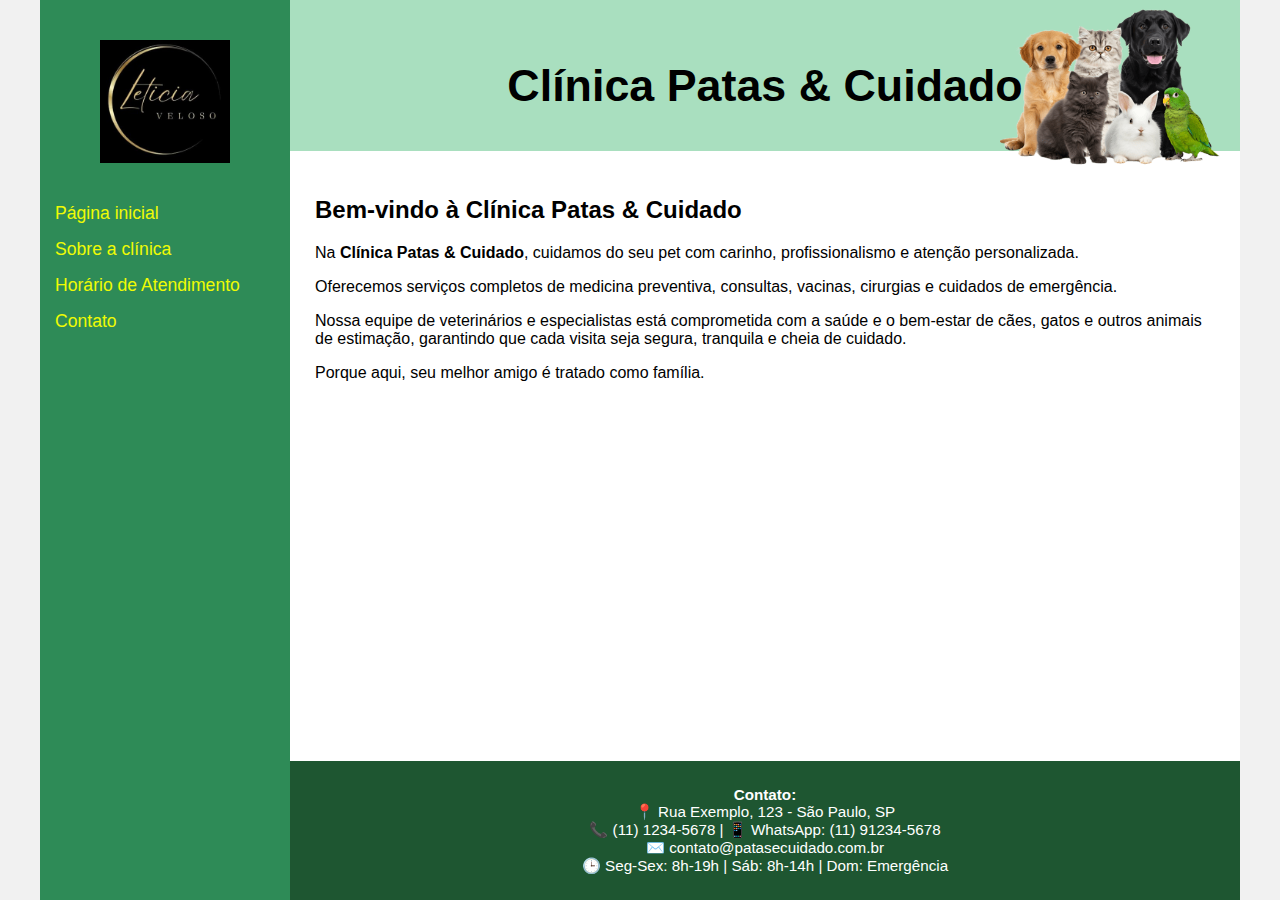
<file: index.html>
<!DOCTYPE html>
<html lang="pt-BR">
<head>
    <meta charset="UTF-8">
    <meta name="viewport" content="width=device-width, initial-scale=1.0">
    <title>Clínica Patas & Cuidado - Bem-vindo</title>
    <link rel="stylesheet" href="base.css">
</head>
<body>
    <div class="wrapper">
        <div class="menu">
            <img src="logo.jpg" alt="Logo Clínica Patas & Cuidado">
            <ul>
                <li><a href="index.html">Página inicial</a></li>
                <li><a href="sobre.html">Sobre a clínica</a></li>
                <li><a href="horario.html">Horário de Atendimento</a></li>
                <li><a href="contato.html">Contato</a></li>
            </ul>
        </div>

        <div class="main">
            <div class="header">
                <h1>Clínica Patas & Cuidado</h1>
                <img src="img1.png" alt="Pet feliz sendo cuidado">
            </div>
    
            <div class="content">
                <h2>Bem-vindo à Clínica Patas & Cuidado</h2>
                
                <p>Na <strong>Clínica Patas & Cuidado</strong>, cuidamos do seu pet com carinho, profissionalismo e atenção personalizada.</p>
                
                <p>Oferecemos serviços completos de medicina preventiva, consultas, vacinas, cirurgias e cuidados de emergência.</p>
                
                <p>Nossa equipe de veterinários e especialistas está comprometida com a saúde e o bem-estar de cães, gatos e outros animais de estimação, garantindo que cada visita seja segura, tranquila e cheia de cuidado.</p>
                
                <p>Porque aqui, seu melhor amigo é tratado como família.</p>
            </div>
    
            <div class="footer">
                <strong>Contato:</strong><br>
                📍 Rua Exemplo, 123 - São Paulo, SP<br>
                📞 (11) 1234-5678 | 📱 WhatsApp: (11) 91234-5678<br>
                ✉️ contato@patasecuidado.com.br<br>
                🕒 Seg-Sex: 8h-19h | Sáb: 8h-14h | Dom: Emergência
            </div>
        </div>
    </div>
</body>
</html>
</file>
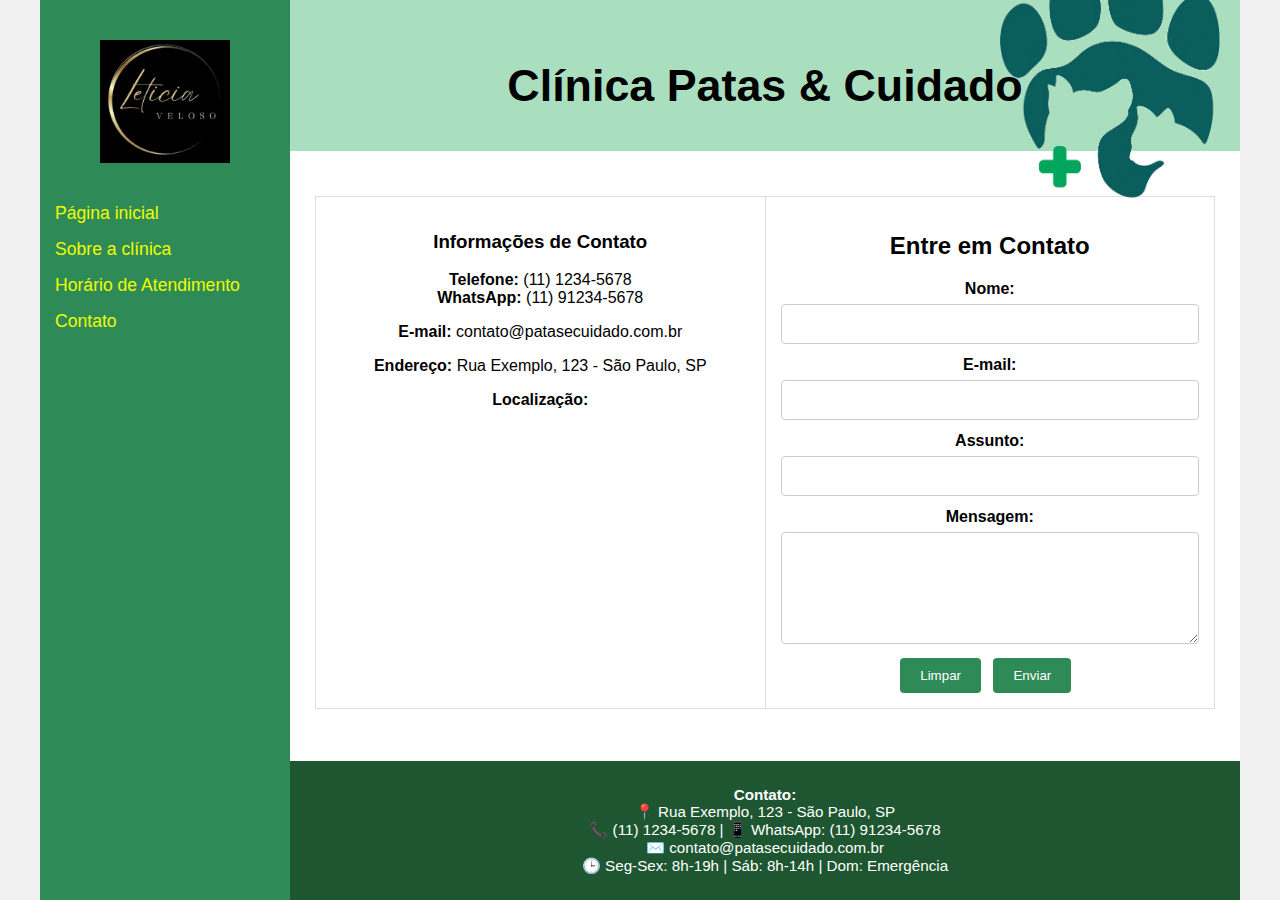
<file: contato.html>
<!DOCTYPE html>
<html lang="pt-BR">
<head>
    <meta charset="UTF-8">
    <meta name="viewport" content="width=device-width, initial-scale=1.0">
    <title>Contato - Clínica Patas & Cuidado</title>
    <link rel="stylesheet" href="base.css">
</head>
<body>
    <div class="wrapper">
        <div class="menu">
            <img src="logo.jpg" alt="Logo Clínica Patas & Cuidado">
            <ul>
                <li><a href="index.html">Página inicial</a></li>
                <li><a href="sobre.html">Sobre a clínica</a></li>
                <li><a href="horario.html">Horário de Atendimento</a></li>
                <li><a href="contato.html">Contato</a></li>
            </ul>
        </div>

        <div class="main">
            <div class="header">
                <h1>Clínica Patas & Cuidado</h1>
                <img src="imag4.png" alt="Imagem decorativa">
            </div>
    
            <div class="content">
                <table border="0" style="width:100%; border-collapse:collapse;">
                    <tr>
                        <td style="width:50%; vertical-align:top; padding:15px;">
                            <h3>Informações de Contato</h3>
                            <p><strong>Telefone:</strong> (11) 1234-5678<br>
                               <strong>WhatsApp:</strong> (11) 91234-5678</p>
                            <p><strong>E-mail:</strong> contato@patasecuidado.com.br</p>
                            <p><strong>Endereço:</strong> Rua Exemplo, 123 - São Paulo, SP</p>
                            <p><strong>Localização:</strong></p>
                            <iframe src="https://www.google.com/maps/embed?pb=!1m18!1m12!1m3!1d3656.618612870474!2d-46.65556908451849!3d-23.587414768021867!2m3!1f0!2f0!3f0!3m2!1i1024!2i768!4f13.1!3m3!1m2!1s0x94ce59c0b3b6f947%3A0x8f2fa0e2307f1e1d!2sParque%20Ibirapuera!5e0!3m2!1spt-BR!2sbr!4v1677674948393!5m2!1spt-BR!2sbr" width="100%" height="250" style="border:0;" allowfullscreen="" loading="lazy"></iframe>
                        </td>
                        <td style="width:50%; vertical-align:top; padding:15px;">
                            <h2>Entre em Contato</h2>
                            <form action="#" method="post">
                                <label for="nome">Nome:</label>
                                <input type="text" id="nome" name="nome" required>

                                <label for="email">E-mail:</label>
                                <input type="email" id="email" name="email" required>

                                <label for="Assunto">Assunto:</label>
                                <input type="text" id="Assunto" name="Assunto">

                                <label for="mensagem">Mensagem:</label>
                                <textarea id="mensagem" name="mensagem" rows="6" required></textarea>

                                <input type="reset" value="Limpar">
                                <input type="submit" value="Enviar">
                            </form>
                        </td>
                    </tr>
                </table>
            </div>
    
            <div class="footer">
                <strong>Contato:</strong><br>
                📍 Rua Exemplo, 123 - São Paulo, SP<br>
                📞 (11) 1234-5678 | 📱 WhatsApp: (11) 91234-5678<br>
                ✉️ contato@patasecuidado.com.br<br>
                🕒 Seg-Sex: 8h-19h | Sáb: 8h-14h | Dom: Emergência
            </div>
        </div>
    </div>
</body>
</html>
</file>
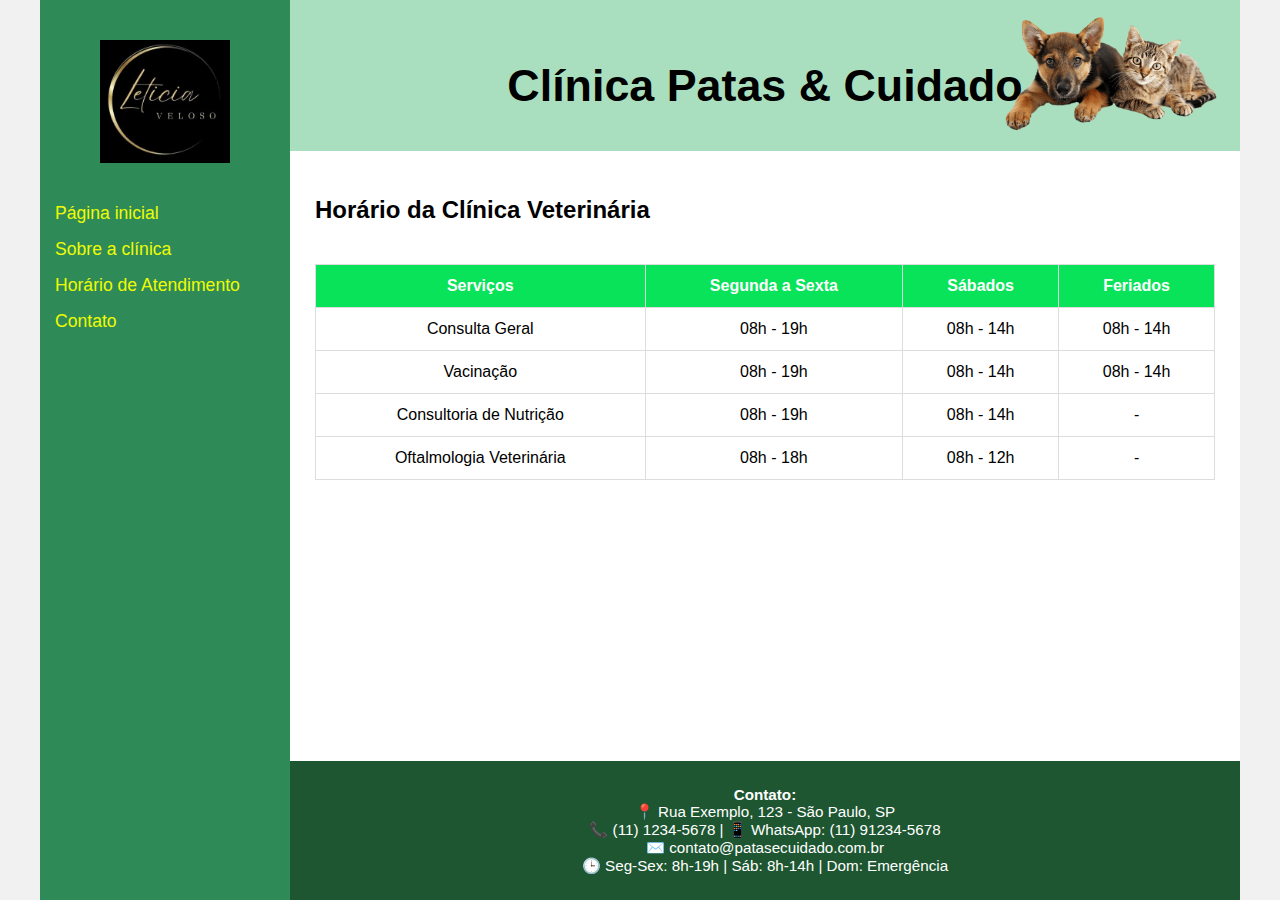
<file: horario.html>
<!DOCTYPE html>
<html lang="pt-BR">
<head>
    <meta charset="UTF-8">
    <meta name="viewport" content="width=device-width, initial-scale=1.0">
    <title>Horário de Atendimento - Clínica Patas & Cuidado</title>
    <link rel="stylesheet" href="base.css">
</head>
<body>
    <div class="wrapper">
        <div class="menu">
            <img src="logo.jpg" alt="Logo Clínica Patas & Cuidado">
            <ul>
                <li><a href="index.html">Página inicial</a></li>
                <li><a href="sobre.html">Sobre a clínica</a></li>
                <li><a href="horario.html">Horário de Atendimento</a></li>
                <li><a href="contato.html">Contato</a></li>
            </ul>
        </div>

        <div class="main">
            <div class="header">
                <h1>Clínica Patas & Cuidado</h1>
                <img src="imag3.png" alt="Imagem decorativa">
            </div>
    
            <div class="content">
                <h2>Horário da Clínica Veterinária</h2>
                
                <div class="table-container">
                    <table>
                        <thead>
                            <tr>
                                <th>Serviços</th>
                                <th>Segunda a Sexta</th>
                                <th>Sábados</th>
                                <th>Feriados</th>
                            </tr>
                        </thead>
                        <tbody>
                            <tr>
                                <td>Consulta Geral</td>
                                <td>08h - 19h</td>
                                <td>08h - 14h</td>
                                <td>08h - 14h</td>
                            </tr>
                            <tr>
                                <td>Vacinação</td>
                                <td>08h - 19h</td>
                                <td>08h - 14h</td>
                                <td>08h - 14h</td>
                            </tr>
                            <tr>
                                <td>Consultoria de Nutrição</td>
                                <td>08h - 19h</td>
                                <td>08h - 14h</td>
                                <td>-</td>
                            </tr>
                            <tr>
                                <td>Oftalmologia Veterinária</td>
                                <td>08h - 18h</td>
                                <td>08h - 12h</td>
                                <td>-</td>
                            </tr>
                        </tbody>
                    </table>
                </div>
            </div>
    
            <div class="footer">
                <strong>Contato:</strong><br>
                📍 Rua Exemplo, 123 - São Paulo, SP<br>
                📞 (11) 1234-5678 | 📱 WhatsApp: (11) 91234-5678<br>
                ✉️ contato@patasecuidado.com.br<br>
                🕒 Seg-Sex: 8h-19h | Sáb: 8h-14h | Dom: Emergência
            </div>
        </div>
    </div>
</body>
</html>
</file>
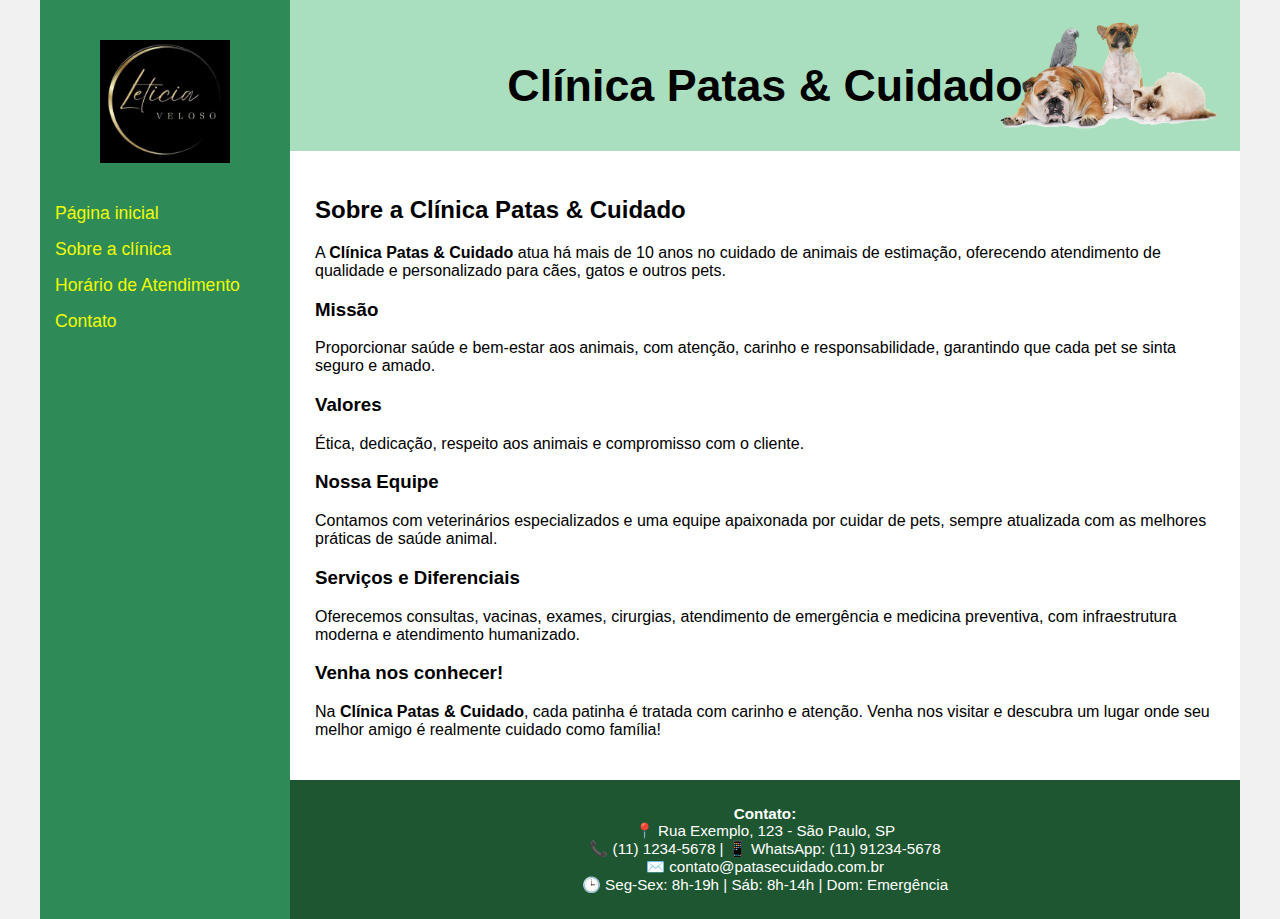
<file: sobre.html>
<!DOCTYPE html>
<html lang="pt-BR">
<head>
    <meta charset="UTF-8">
    <meta name="viewport" content="width=device-width, initial-scale=1.0">
    <title>Sobre Nós - Clínica Patas & Cuidado</title>
    <link rel="stylesheet" href="base.css">
</head>
<body>
    <div class="wrapper">
        <div class="menu">
            <img src="logo.jpg" alt="Logo Clínica Patas & Cuidado">
            <ul>
                <li><a href="index.html">Página inicial</a></li>
                <li><a href="sobre.html">Sobre a clínica</a></li>
                <li><a href="horario.html">Horário de Atendimento</a></li>
                <li><a href="contato.html">Contato</a></li>
            </ul>
        </div>

        <div class="main">
            <div class="header">
                <h1>Clínica Patas & Cuidado</h1>
                <img src="imag2.png" alt="Equipe cuidando de pets">
            </div>
    
            <div class="content">
                <h2>Sobre a Clínica Patas & Cuidado</h2>

                <p>A <strong>Clínica Patas & Cuidado</strong> atua há mais de 10 anos no cuidado de animais de estimação, oferecendo atendimento de qualidade e personalizado para cães, gatos e outros pets.</p>

                <h3>Missão</h3>
                <p>Proporcionar saúde e bem-estar aos animais, com atenção, carinho e responsabilidade, garantindo que cada pet se sinta seguro e amado.</p>

                <h3>Valores</h3>
                <p>Ética, dedicação, respeito aos animais e compromisso com o cliente.</p>

                <h3>Nossa Equipe</h3>
                <p>Contamos com veterinários especializados e uma equipe apaixonada por cuidar de pets, sempre atualizada com as melhores práticas de saúde animal.</p>

                <h3>Serviços e Diferenciais</h3>
                <p>Oferecemos consultas, vacinas, exames, cirurgias, atendimento de emergência e medicina preventiva, com infraestrutura moderna e atendimento humanizado.</p>

                <h3>Venha nos conhecer!</h3>
                <p>Na <strong>Clínica Patas & Cuidado</strong>, cada patinha é tratada com carinho e atenção. Venha nos visitar e descubra um lugar onde seu melhor amigo é realmente cuidado como família!</p>
            </div>
    
            <div class="footer">
                <strong>Contato:</strong><br>
                📍 Rua Exemplo, 123 - São Paulo, SP<br>
                📞 (11) 1234-5678 | 📱 WhatsApp: (11) 91234-5678<br>
                ✉️ contato@patasecuidado.com.br<br>
                🕒 Seg-Sex: 8h-19h | Sáb: 8h-14h | Dom: Emergência
            </div>
        </div>
    </div>
</body>
</html>
</file>
<file: base.css>
html, body {
    margin: 0;
    padding: 0;
    font-family: Arial, Helvetica, sans-serif;
}

body {
    background-color: #f1f1f1;
    min-height: 100vh;
    display: flex;
    justify-content: center;
}

.wrapper {
    width: 100%;
    max-width: 1200px;
    display: flex;
    flex-direction: row;
    background-color: aquamarine;
    min-height: 100vh;
}

.main {
    flex: 1;
    display: flex;
    flex-direction: column;
}

.menu {
    width: 220px;
    background-color: rgb(46, 139, 87);
    padding: 20px 15px;
    color: white;
    flex-shrink: 0;
}

.menu img {
    width: 130px;
    display: block;
    margin: 20px auto 40px;
}

.menu ul {
    list-style: none;
    padding: 0;
    margin: 0;
}

.menu li {
    margin: 15px 0;
}

.menu a {
    color: rgb(239, 251, 4);
    text-decoration: none;
    font-size: 1.1em;
}

.menu a:hover {
    text-decoration: underline;
}

.header {
    background-color: rgb(169, 223, 191);
    text-align: center;
    position: relative;
    padding: 60px 20px 40px;
}

.header h1 {
    margin: 0;
    font-size: 2.8em;
}

.header img {
    max-width: 220px;
    position: absolute;
    right: 20px;
    top: 50%;
    transform: translateY(-50%);
}

.content {
    background-color: white;
    padding: 25px;
    flex: 1;
}

.footer {
    background-color: rgb(30, 86, 49);
    color: white;
    text-align: center;
    padding: 25px 15px;
    font-size: 0.95em;
}

img {
    max-width: 100%;
    height: auto;
    display: block;
}

/* Form improvements */
form label {
    display: block;
    margin: 12px 0 6px;
    font-weight: bold;
}

form input[type="text"],
form input[type="email"],
form textarea {
    width: 100%;
    padding: 10px;
    box-sizing: border-box;
    border: 1px solid #ccc;
    border-radius: 4px;
    font-size: 1em;
}

form input[type="submit"],
form input[type="reset"] {
    padding: 10px 20px;
    margin: 10px 8px 0 0;
    background-color: rgb(46, 139, 87);
    color: white;
    border: none;
    border-radius: 4px;
    cursor: pointer;
}

form input[type="submit"]:hover,
form input[type="reset"]:hover {
    background-color: rgb(30, 86, 49);
}

/* Table improvements */
table {
    width: 100%;
    border-collapse: collapse;
    margin: 20px 0;
}

th, td {
    border: 1px solid #ddd;
    padding: 12px;
    text-align: center;
}

th {
    background-color: rgb(9, 227, 89);
    color: white;
}

/* Responsive design */
@media screen and (max-width: 850px) {
    .wrapper {
        flex-direction: column;
    }

    .menu {
        width: 100%;
        padding: 15px;
    }

    .menu img {
        margin: 15px auto 25px;
    }

    .menu ul {
        display: flex;
        justify-content: center;
        flex-wrap: wrap;
    }

    .menu li {
        margin: 10px 18px;
    }

    .header img {
        position: static;
        display: block;
        margin: 20px auto;
        transform: none;
    }

    .header h1 {
        font-size: 2.2em;
        padding: 0 10px;
    }

    .content {
        padding: 20px 15px;
    }

    .footer {
        padding: 20px 15px;
    }
}

@media screen and (max-width: 480px) {
    .header h1 {
        font-size: 1.8em;
    }

    .menu a {
        font-size: 1em;
    }

    form input[type="submit"],
    form input[type="reset"] {
        width: 100%;
        margin: 10px 0;
    }
}

/* Make table scrollable on small screens */
.table-container {
    overflow-x: auto;
    margin: 20px 0;
}
</file>
